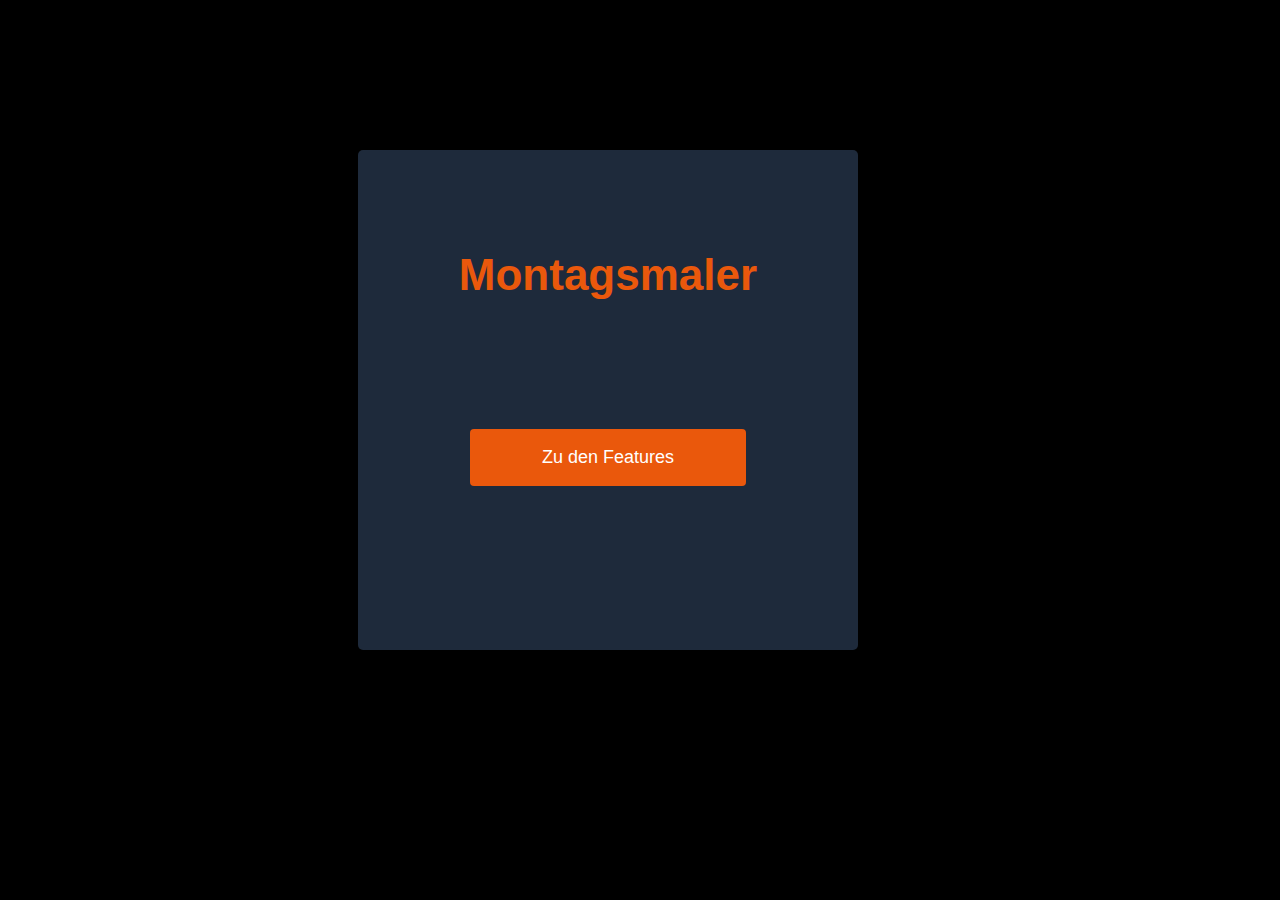
<file: index.html>
<!DOCTYPE html>
<html lang="en">
  <head>
    <meta charset="UTF-8" />
    <meta http-equiv="X-UA-Compatible" content="IE=edge" />
    <meta name="viewport" content="width=device-width, initial-scale=1.0" />
    <title>Document</title>
    <link rel="stylesheet" href="montagsmaler.css" />
  </head>
  <body>
    <div class="main-div">
      <h1 class="heading">Montagsmaler</h1>
      <button onclick="changeToFeatureDiv()" class="main-div-button">
        Zu den Features
      </button>
    </div>

    <div class="feature-div">
      <button class="back-to-main-div-button" onclick="changeToMainDiv()">
        Zurück zum Hauptmenu
      </button>
      <h1 class="heading2">Montagsmaler</h1>

      <div class="button-container">
        <button class="feature-div-button1" onclick="changeToFeatureDivOne()">
          Zum Wettkampf
        </button>
        <button class="feature-div-button2" onclick="">
          Zum 2 Feature/nicht belegt
        </button>
      </div>
    </div>

    <div class="feature-div1">
      <button onclick="changeToFeatureDiv()" class="feature-div1-button">
        zurück
      </button>
      <h1 class="heading3">Montagsmaler</h1>
      <h2 class="timer">Verbleinde Zeit:</h2>
      <p></p>
      <h1 class="timerOut">00:00</h1>
      <p class="your-word-text">Dein Wort ist:</p>
      <h2 class="word">-</h2>
      <button class="false-button" onclick="zählerHoch()">false</button>
      <button class="true-button" onclick="zählerHoch()">true</button>
      <p class="previous-words">
        Vorherige Wörter: <span class="old-words">-</span>
      </p>
    </div>

   <div class="feature-div1-repeat">
      <h1 class="heading2">Montagsmaler</h1>

      <span class="scoreOut">0</span>
      <span class="punkte">Punkte</span>

      <div>
        <button class="repeat-button" onclick="changeToFeatureDivOne()">
          Neue Runde
        </button>
        <button class="back-to-feature-div" onclick="changeToFeatureDiv()">
          Zurück zum den Features
        </button>
      </div>

      <div class="words-out-countainer">
        <div class="true-word">
          True-Words:
          <ul class="true-word-list"></ul>
        </div>
        <div class="false-word">
          False-Words:
          <ul class="false-word-list"></ul>
        </div>
      </div>
    </div>

    <script src="montagsmaler.js"></script>
  </body>
</html>
</file>
<file: montagsmaler.css>
body {
  background-color: black;
  color: #fff;
  font-family: sans-serif;
  text-align: center;
  --primary-color: #ea580c;
}

.main-div {
  display: block;
  background-color: #1e2a3b;
  width: 500px;
  height: 500px;
  border-radius: 5px;
  margin-top: 150px;
  margin-left: 350px;
}

.heading {
  padding-top: 100px;
  font-size: 44px;
  color: var(--primary-color);
}

.main-div-button {
  margin-top: 100px;
  padding: 18px 72px;
  border: none;
  border-radius: 4px;
  background-color: var(--primary-color);
  color: #fff;
  font-size: 18px;
  cursor: pointer;
}

.feature-div {
  background-color: #1e2a3b;
  width: 500px;
  height: 500px;
  border-radius: 5px;
  margin-top: 150px;
  margin-left: 350px;
  display: none;
}

.heading2 {
  padding: 15px;
  font-size: 44px;
  color: var(--primary-color);
}

.back-to-main-div-button {
  margin-top: 50px;
  margin-left: -250px;
  background-color: #1e2a3b;
  color: white;
  border-radius: 5px;
}

.feature-div-button1 {
  margin-top: 150px;
  margin-left: 15px;
  padding: 18px 72px;
  border: none;
  border-radius: 4px;
  background-color: var(--primary-color);
  color: #fff;
  font-size: 15px;
  cursor: pointer;
  display: block;
  height: 25px;
  width: 475px;
  display: flex;
  justify-content: center;
  align-items: center;
}

.feature-div-button2 {
  margin-top: 10px;
  margin-left: 15px;
  padding: 18px 72px;
  border: none;
  border-radius: 4px;
  background-color: var(--primary-color);
  color: #fff;
  font-size: 15px;
  cursor: pointer;
  display: block;
  height: 25px;
  width: 475px;
  display: flex;
  justify-content: center;
  align-items: center;
}

.feature-div1 {
  background-color: #1e2a3b;
  width: 500px;
  height: 650px;
  border-radius: 5px;
  margin-top: 100px;
  margin-left: 350px;
  display: none;
}

.feature-div1-button {
  margin-top: 25px;
  margin-left: -350px;
  background-color: #1e2a3b;
  color: white;
  border-radius: 5px;
}

.heading3 {
  font-size: 44px;
  color: var(--primary-color);
}

.timerOut {
  margin-top: 25px;
}

.your-word-text {
  margin: 30px 8px 0;
  font-size: 14px;
}

.word {
  margin: 0 0 64px 0;
  margin-bottom: 64px;
  font-size: 40px;
}

.false-button {
  padding: 18px 72px;
  border: none;
  border-radius: 4px;
  background-color: brown;
  color: #fff;
  font-size: 18px;
  cursor: pointer;
}

.true-button {
  padding: 18px 72px;
  border: none;
  border-radius: 4px;
  background-color: yellowgreen;
  color: black;
  font-size: 18px;
  cursor: pointer;
}

.previous-words {
  font-weight: 600;
  margin-top: 50px;
}

.old-word {
  margin: 48px auto;
  font-weight: 400;
}

.feature-div1-repeat {
  background-color: #1e2a3b;
  width: 500px;
  height: 500px;
  border-radius: 5px;
  margin-top: 150px;
  margin-left: 350px;
  display: none;
}

.scoreOut {
  margin-top: 25px;
  font-size: 35px;
}

.punkte {
  margin-top: 25px;
  font-size: 35px;
}

.repeat-button {
  margin-top: 100px;
  margin-left: 15px;
  padding: 18px 72px;
  border: none;
  border-radius: 4px;
  background-color: rgb(6, 158, 6);
  color: #fff;
  font-size: 15px;
  cursor: pointer;
  display: block;
  height: 25px;
  width: 475px;
  display: flex;
  justify-content: center;
  align-items: center;
}

.back-to-feature-div {
  margin-top: 25px;
  margin-left: 15px;
  padding: 18px 72px;
  border: none;
  border-radius: 4px;
  background-color: var(--primary-color);
  color: #fff;
  font-size: 15px;
  cursor: pointer;
  display: block;
  height: 25px;
  width: 475px;
  display: flex;
  justify-content: center;
  align-items: center;
}

.words-out-countainer {
  margin-top: 50px;
  margin-left: ;
  display: flex;
  justify-content: space-evenly;
}

.true-word {
  margin-left: 50px;
}

.true-word-list {
  margin-top: ;
  margin-left: -25px;
}

.false.word {
  margin-right: 50px;
}

.false-word-list {
  margin-top: ;
  margin-right: 50px;
}
</file>
